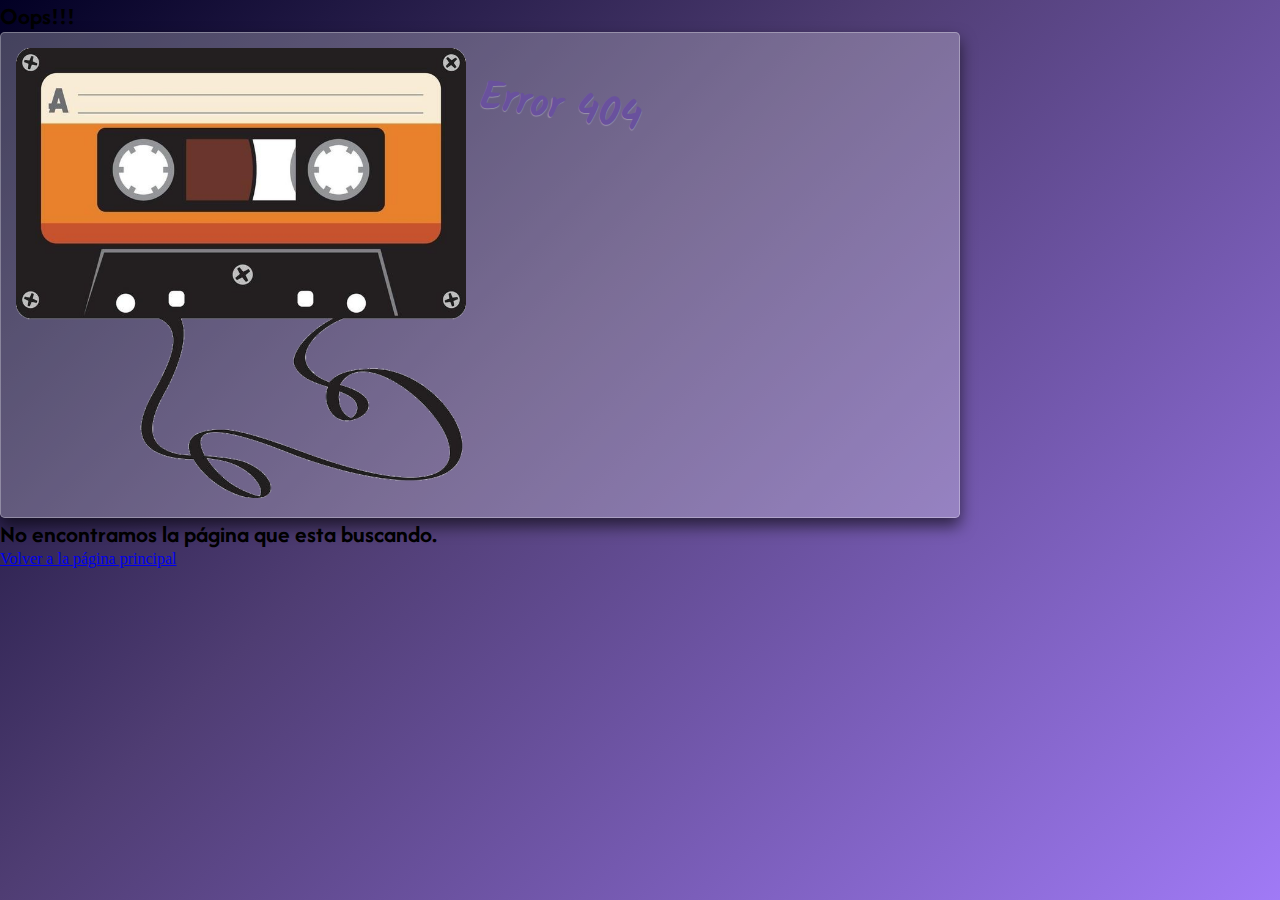
<file: pages/error404.html>
<!DOCTYPE html>
<html lang="es">
<head>
    <meta charset="UTF-8">
    <meta name="viewport" content="width=device-width, initial-scale=1.0">
    <meta name="author" content="Grupo 1">
    <link href="https://cdn.jsdelivr.net/npm/bootstrap@5.3.2/dist/css/bootstrap.min.css" rel="stylesheet" integrity="sha384-T3c6CoIi6uLrA9TneNEoa7RxnatzjcDSCmG1MXxSR1GAsXEV/Dwwykc2MPK8M2HN" crossorigin="anonymous">
    <link rel="stylesheet" href="../css/style.css">
    <link rel="stylesheet" href="../css/error404.css">
    <title>Rolling Beats</title>
    <script defer src="https://app.embed.im/snow.js"></script>  
</head>
<body class="align-items-center">

    <main class="d-flex justify-content-center align-items-center flex-column">
        
        <div class="text-start w-100">

            <h2 class="mb-5 text-light display-1 fw-bolder" id="tituloTop">Oops!!!</h2>

        </div>
        <a href="../index.html">

            <div class="contenedor description">
                <img src="../img/Cassette-16.png" alt="cassette con un poco de cinta por fuera">
                <h3 class="text">Error 404</h3> 
            </div>

        </a>
        <h2 class="text-light display-5 my-5 fw-bold" id="textoBot"> No encontramos la página que esta buscando.</h2>
        <a href="../index.html" class="btn btn-dark">Volver a la página principal</a>

    </main>
    <script src="https://cdn.jsdelivr.net/npm/bootstrap@5.3.2/dist/js/bootstrap.bundle.min.js" integrity="sha384-C6RzsynM9kWDrMNeT87bh95OGNyZPhcTNXj1NW7RuBCsyN/o0jlpcV8Qyq46cDfL" crossorigin="anonymous"></script>
</body>
</html>
</file>
<file: css/style.css>
*{
    margin: 0;
    padding: 0;
    box-sizing: border-box;
    
}
body{
    display: flex;
    flex-direction: column;
    min-height: 100vh;
    background: rgb(2,0,36);
    background: linear-gradient(135deg, rgba(2,0,36,1) 0%, rgba(79,61,115,1) 41%, rgba(160,122,246,1) 100%);
}
.bodyEspacioNavbar{
    padding-top: 100px;
}
main{
  flex-grow: 1;
}

.linea{
    padding: 1px;
    background-color: rgba(0, 0, 0, 0.64);
}

.img-alum{
    height: 5rem;
}
.btn-option{
    background-color: white;
    border: none;
}
.btn-play{
    background-color: white;
    border: none;
}

.list-group-item{
    border-radius: 5px;
}
.carousel {
    position: sticky;
    top: 8rem;
   
}
#sinResultados{
    display: none;
}

/* mediaqueris */
@media (max-width: 990px) {
    .container-grillas{
        flex-direction: column-reverse;
    }
    .album-grilla{
        display: none;
    }
}

@media (max-width: 820px){
     .card-text{
        display: none;
     }
}
@media (max-width: 600px){
    .card-text, .card-title{
       display: none;
    }
    .card-footer{
        display: flex;
        justify-content: center;
        align-items: center;
        padding: 0;
        margin: 0;
    }
    .buscador{
        width: 7rem;
    }
   .formulario-buscador{
    justify-content: center;
   }
   .foto-grilla{
    height: 3rem;
   }
   .contenedor-all{
    padding: 0;
    margin: 0;
   }
   .album-grilla, .artista-grilla{
    display: none;
   }
   .fila-grilla{
    padding: 0;
    margin: 0;
   }
   .tema{
    font-size: 10px;
   }
   .grilla-play{
    font-size: small;
   }
   .volumen-reproduccion{
    display: none;
   }
   .texto-reproduccion{
    font-size: small;
    padding: 0%;
    margin: 0%;
   }  
}
</file>
<file: css/error404.css>
@import url('https://fonts.googleapis.com/css2?family=Kalam:wght@700&display=swap');
@import url('https://fonts.googleapis.com/css2?family=Afacad&display=swap');

img{
    max-height: 450px;
    /* rotate: 6%; */
}
main{
    max-width: 75vw;
}
.contenedor {
    position: relative;
    margin-top: 20px;
}

.contenedor:hover {
    transform: rotate(10deg);
}
.text {
    position: absolute;
    top: 9%;
    left: 50%;
    transform: translate(-50%, -50%);
    color: #69519d;
    font-size: 40px;
    font-family: 'Kalam', cursive;
    transform: rotate(8deg);
    text-orientation: sideways-right;
}
body{
    background: rgb(2,0,36);
    background: linear-gradient(135deg, rgba(2,0,36,1) 0%, rgba(79,61,115,1) 41%, rgba(160,122,246,1) 100%);
}

h2{
    font-family: 'Afacad', sans-serif;
}

.description{
    position: relative;
    margin: 0 auto;
    padding: 1em;
    background: hsla(0,0%,100%,.25) border-box;
    overflow: hidden;
    border-radius: .3em;
    box-shadow: 0 0 0 1px hsla(0,0%,100%,.3) inset,
                0 .5em 1em rgba(0, 0, 0, 0.6);
    text-shadow: 0 1px 1px hsla(0,0%,100%,.3);
}
                     /* / * Use un filtro para desenfocar los bordes * / */
.description::before{
    content: '';
    position: absolute;
    top: 0; right: 0; bottom: 0; left: 0;
    margin: -30px;
    z-index: -1;
    -webkit-filter: blur(20px);
    filter: blur(20px);
}


@media (max-width: 500px) {
    img{
        max-height:85vw;
        height: auto;
    }
    .text{
        font-size: 30px;
        top: 11%;
    }
    main{
        max-width: 95vw;
    }
    h2{
        text-align: center;
    }
    ::-webkit-scrollbar {
        display: none;
      }

}
@media (max-width: 350px){
    .text{
        left: 30%;
        font-size: 25px;
    }
}
</file>
